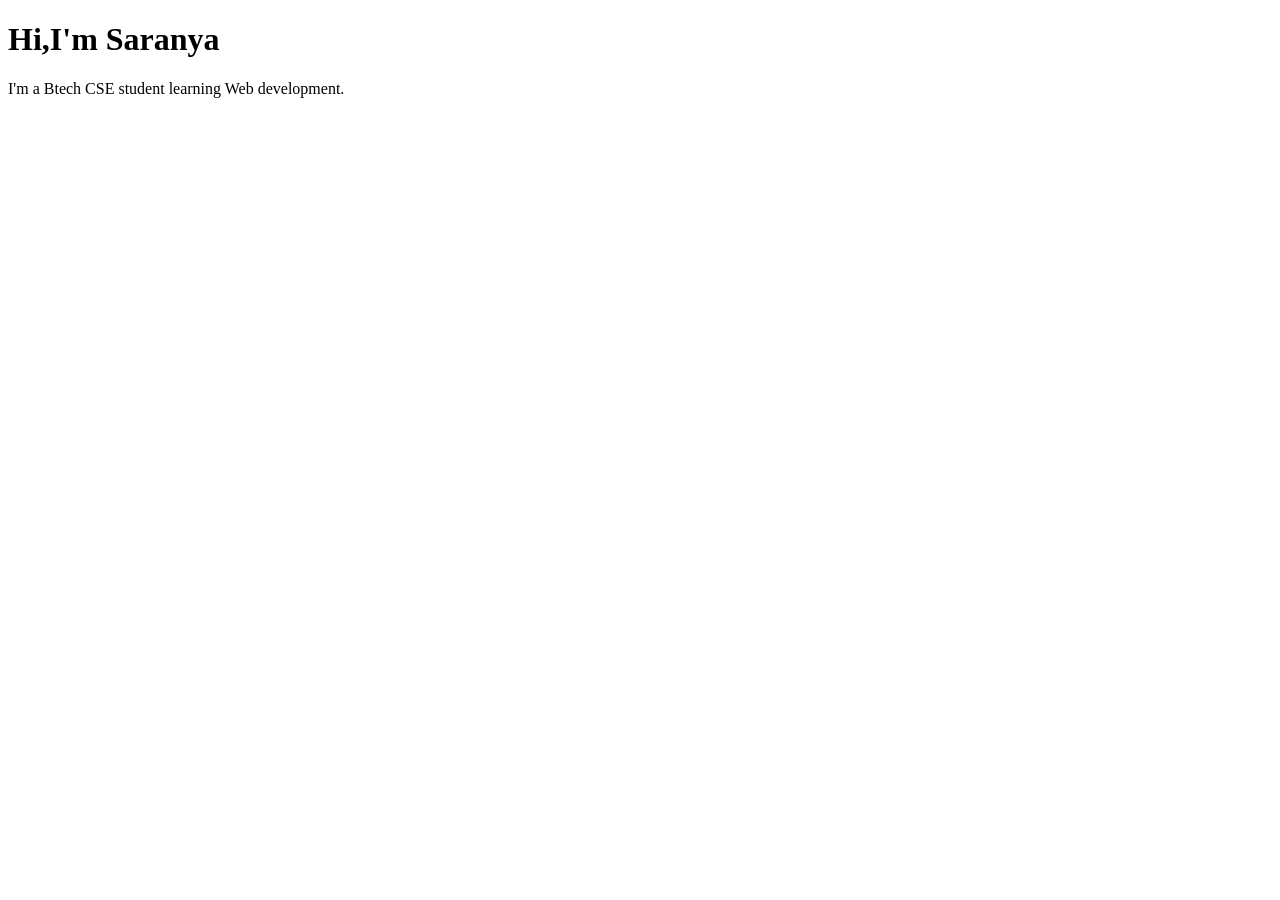
<file: index.html>
<!DOCTYPE html>
<html lang="en">
    <head>
        <meta charset="UTF-8">

        <title>My First web Page</title>
    </head>
    <body>
        <h1>Hi,I'm Saranya</h1>
        <p>I'm a Btech CSE student learning Web development.</p>

    </body>
</html>
</file>
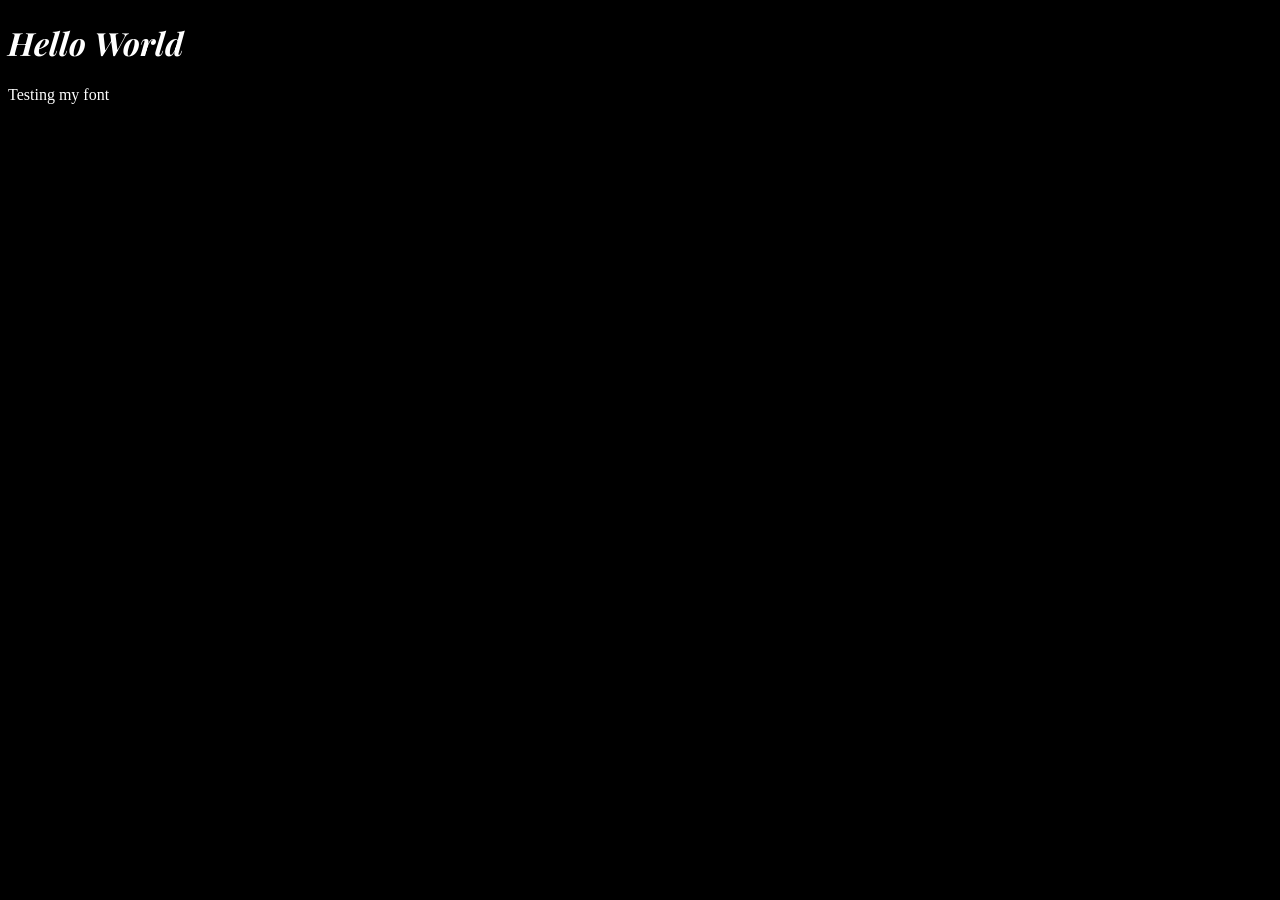
<file: index2.html>
<!DOCTYPE html>
<html>
<head>
    <title>Test</title>

    <link rel="stylesheet" href="style.css">

    <link rel="preconnect" href="https://fonts.googleapis.com">
    <link rel="preconnect" href="https://fonts.gstatic.com" crossorigin>

    <link href="https://fonts.googleapis.com/css2?family=Playfair+Display:ital,wght@1,400&display=swap" rel="stylesheet">
</head>

<body>
    <h1>Hello World</h1>
    <p>Testing my font</p>
</body>
</html>
</file>
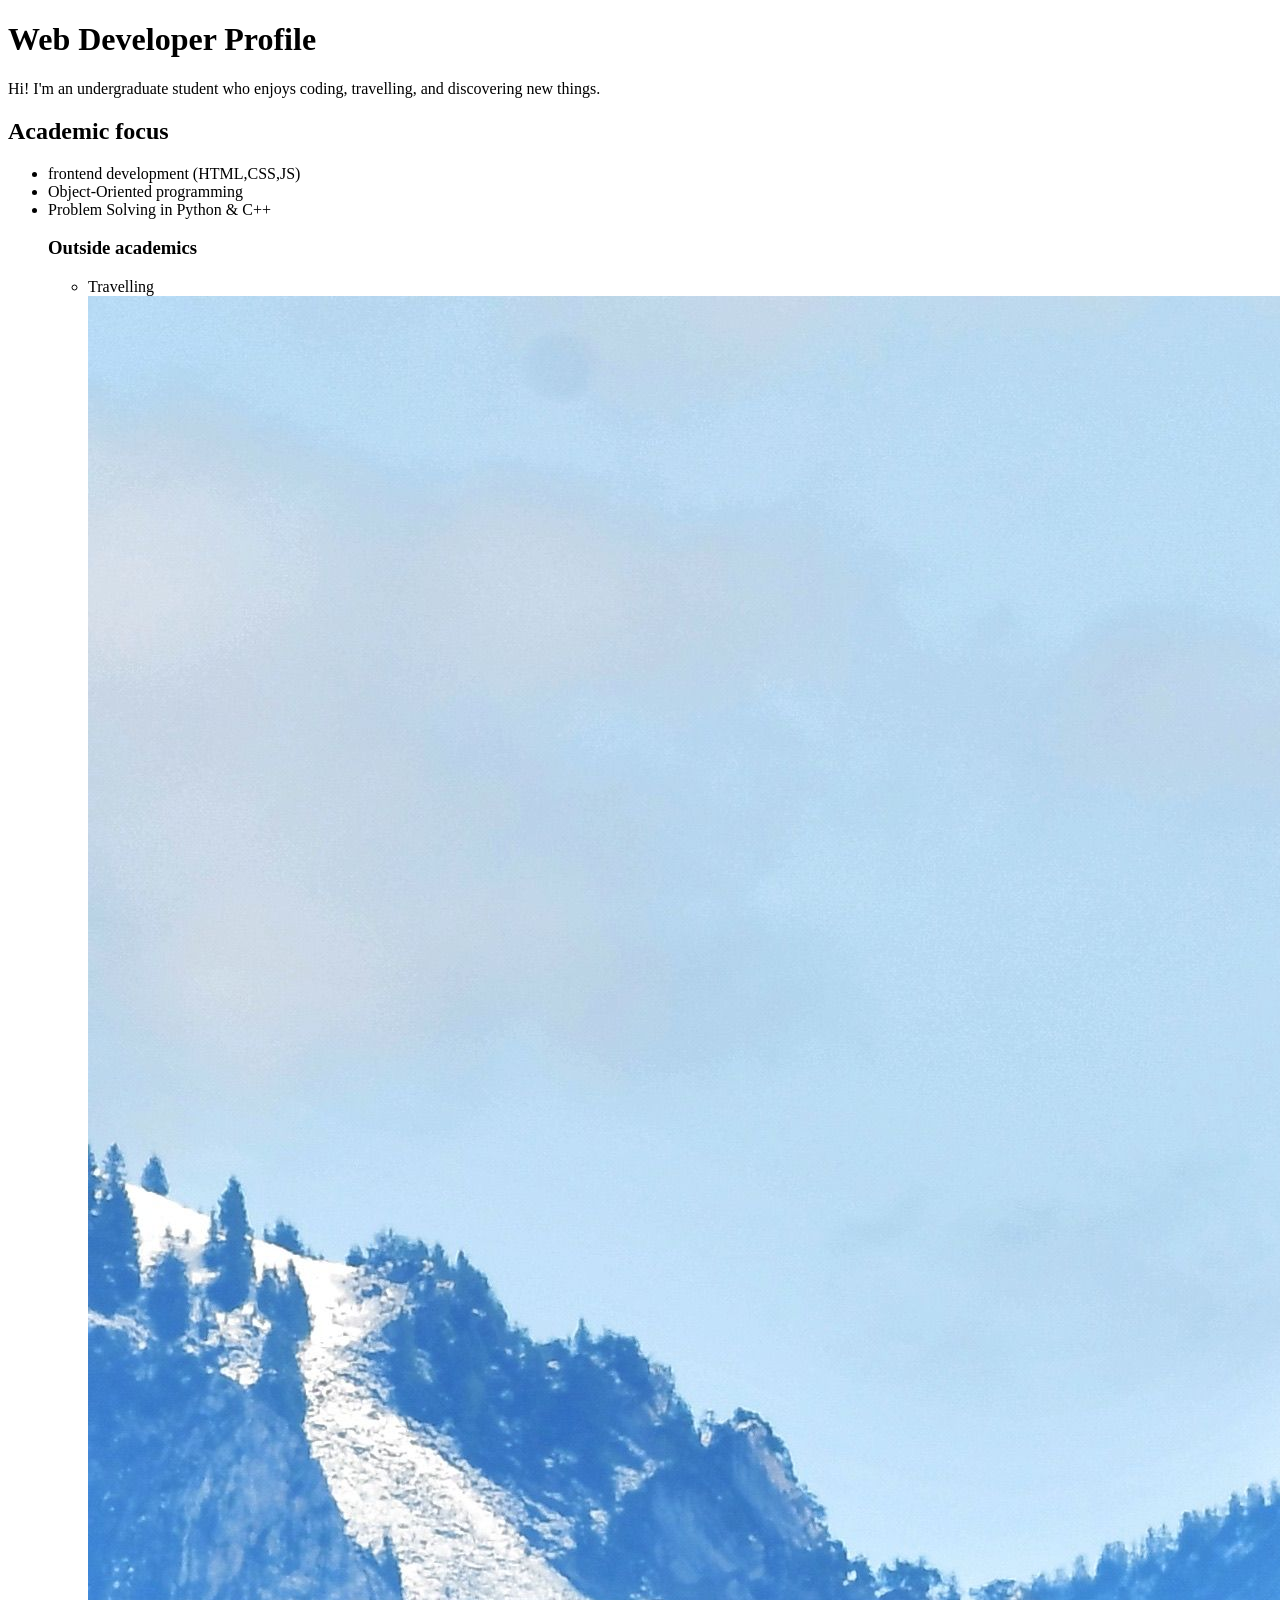
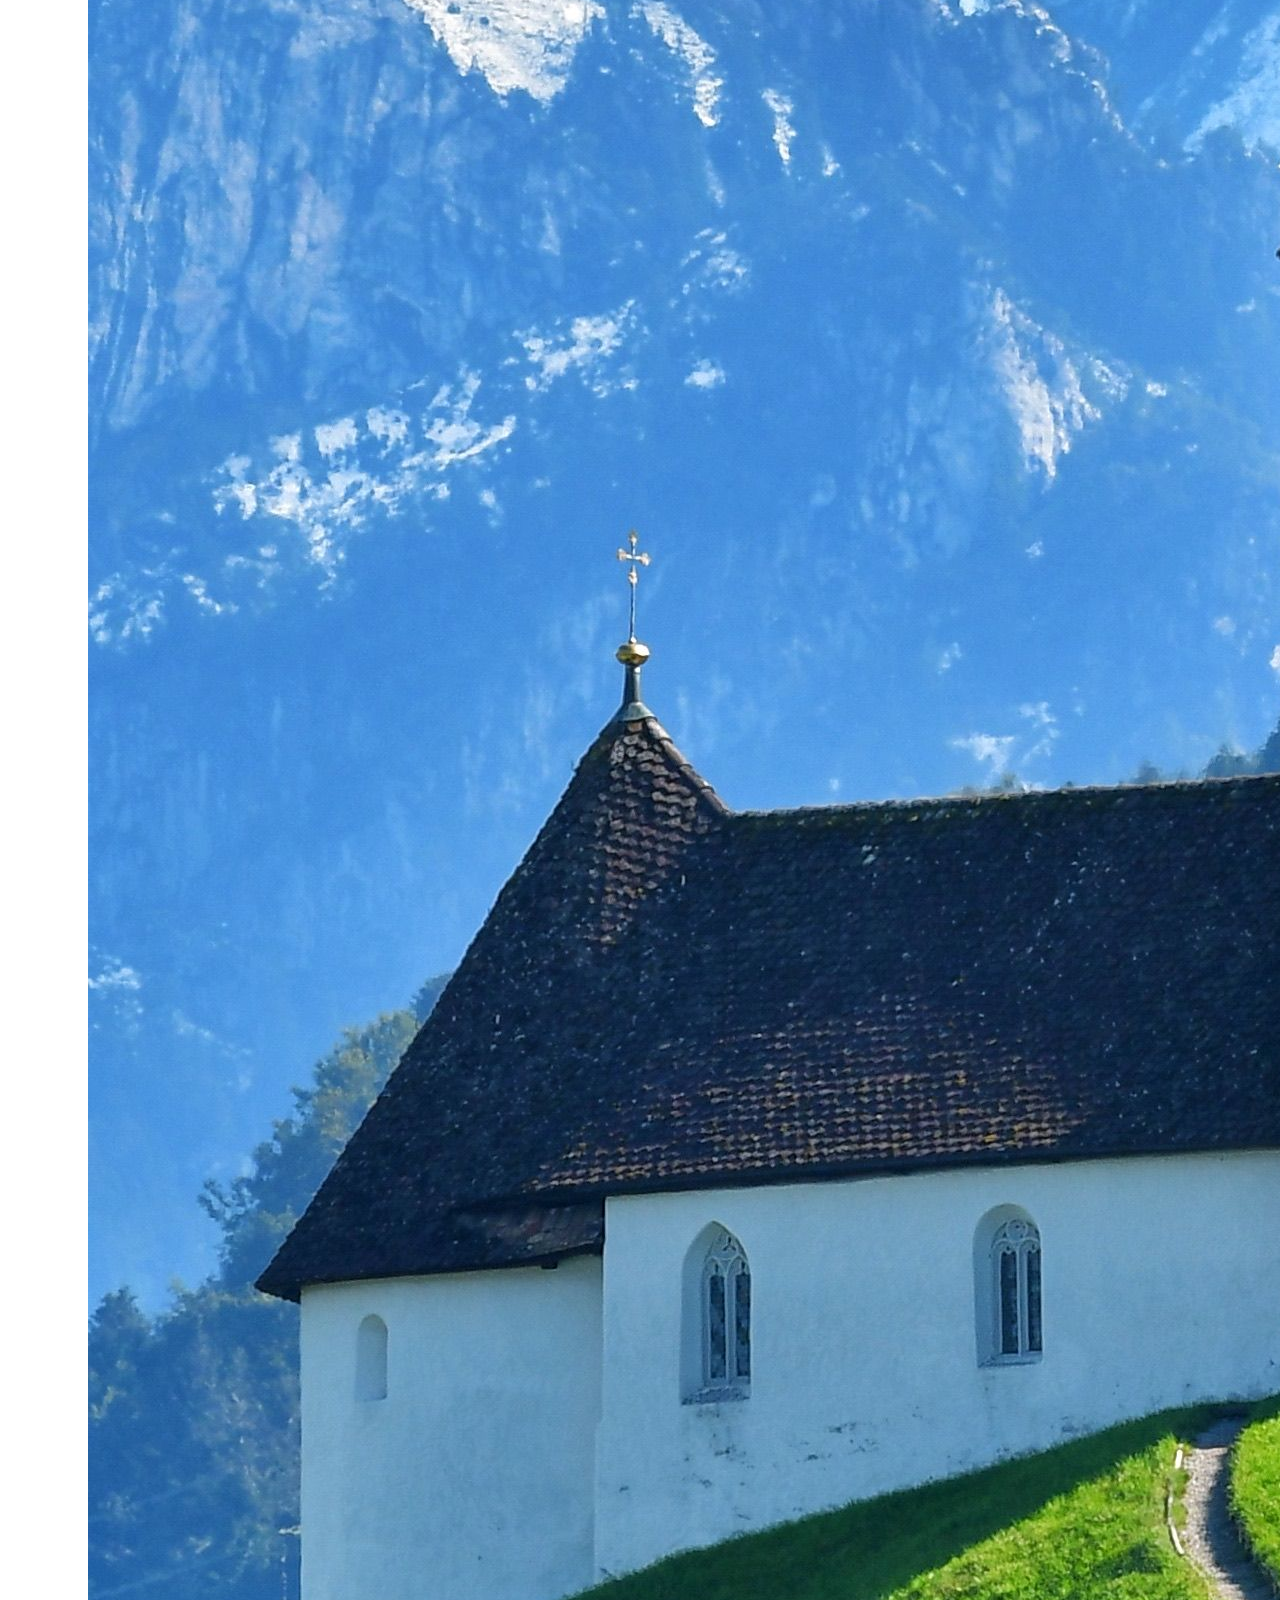
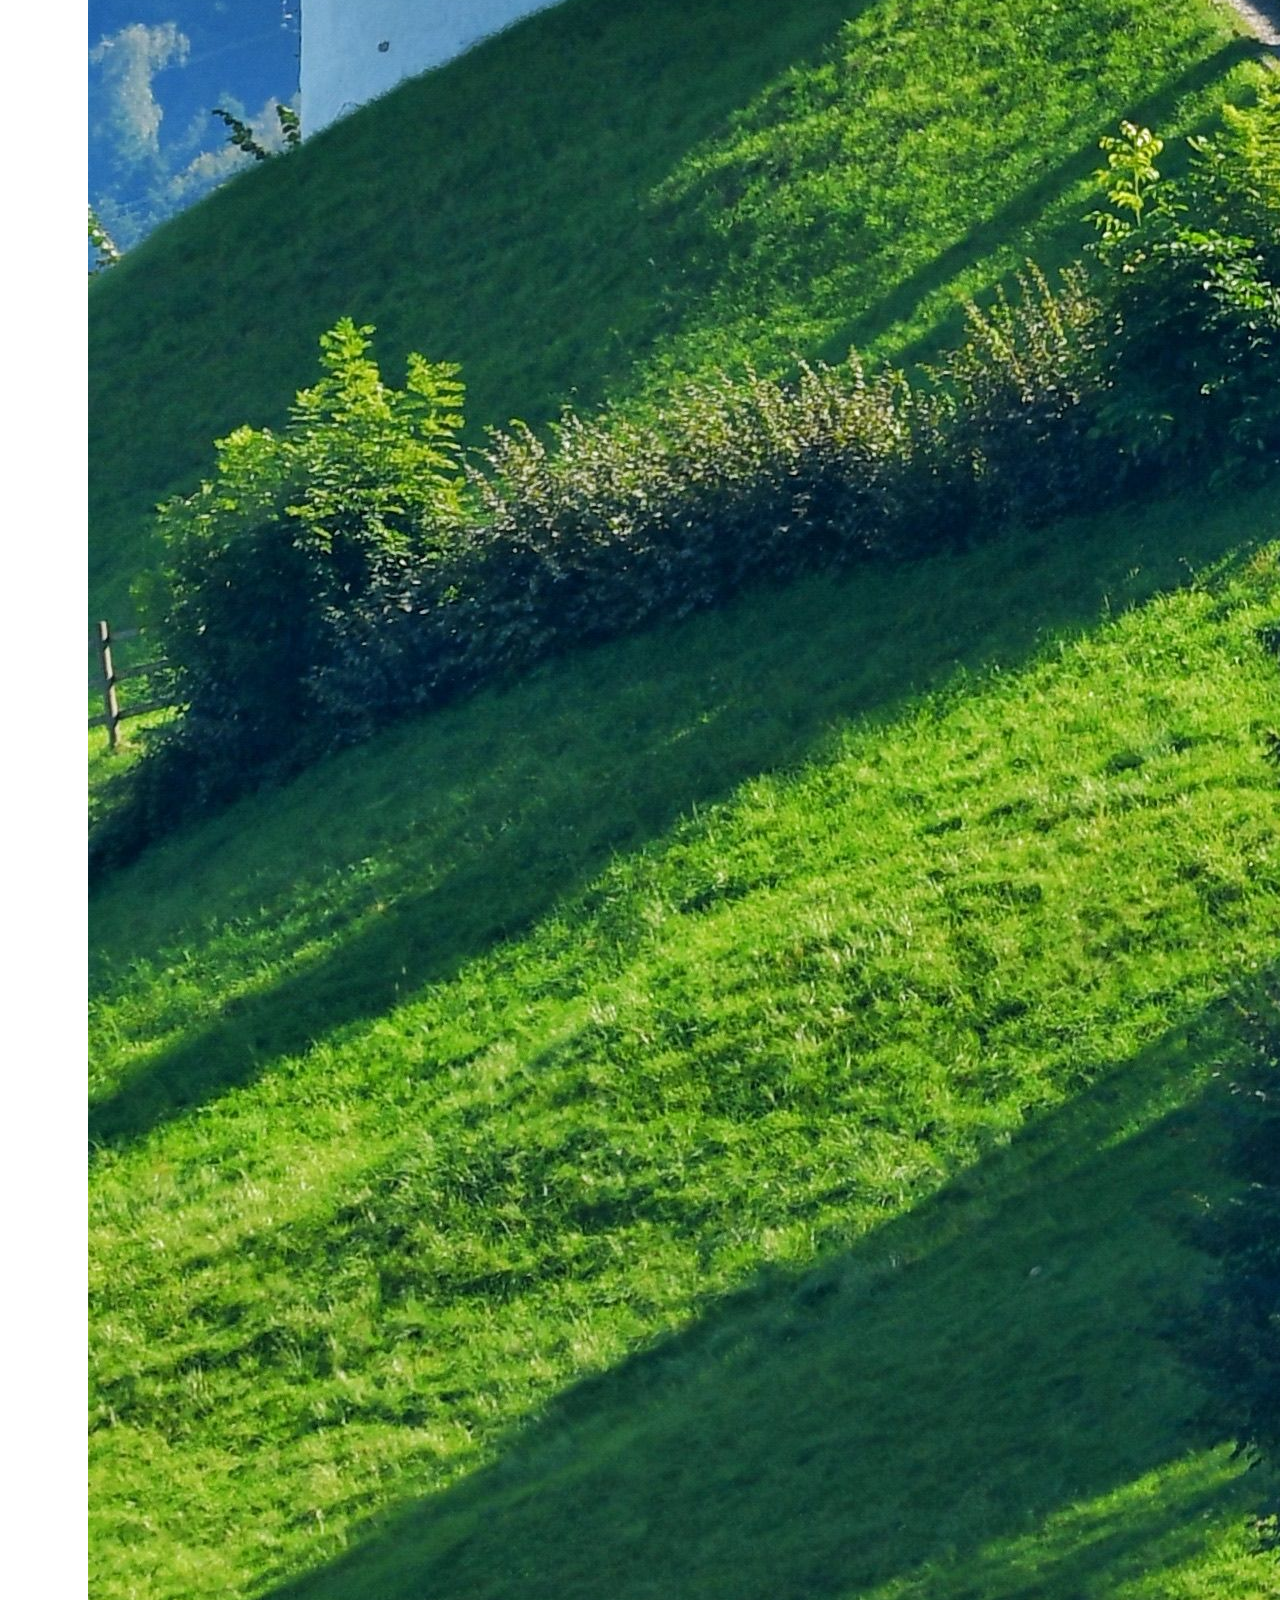
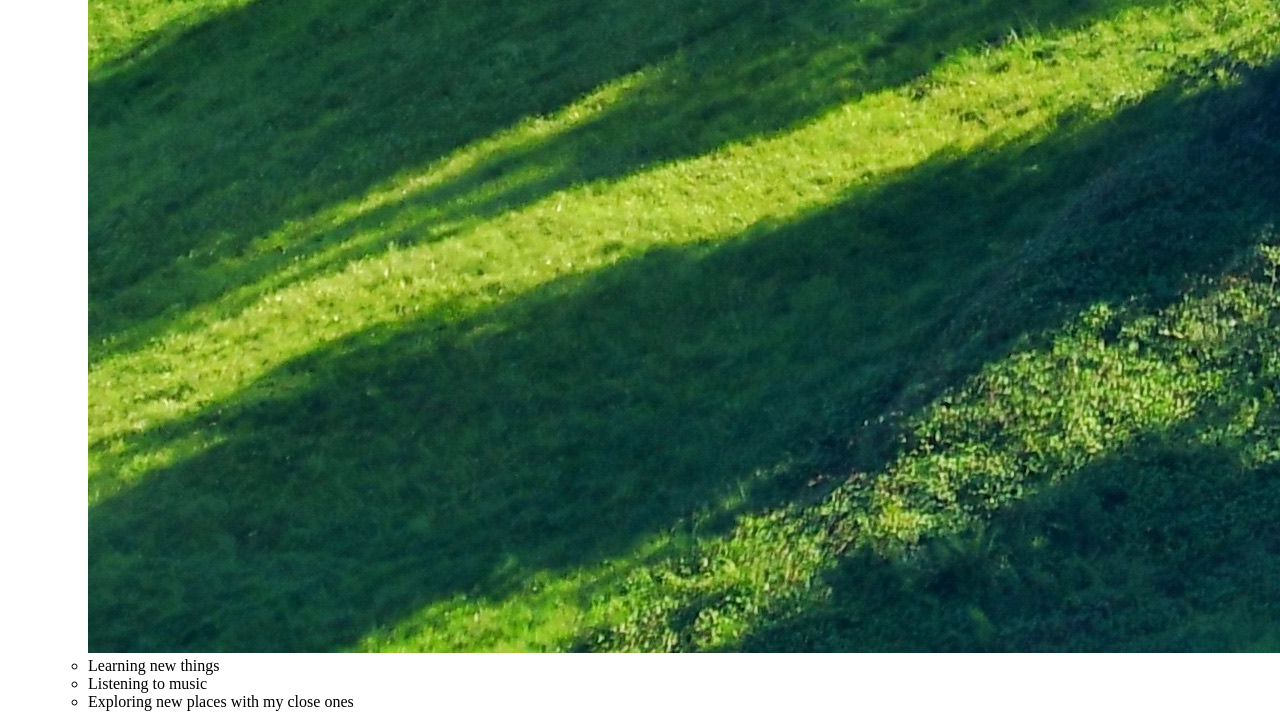
<file: portfolio.html>
<!DOCTYPE html>
<html lang="en">
<head>
    <meta charset="UTF-8">
    <title>My Student Portfolio</title>

</head>
<body>
    <h1>Web Developer Profile</h1>
    <p>Hi! I'm an undergraduate student who enjoys coding, travelling, and discovering new things.</p>
    

    <h2>Academic focus</h2>
    <ul>
        <li>frontend development (HTML,CSS,JS)</li>
        <li>Object-Oriented programming</li>
        <li>Problem Solving in Python & C++</li>
    <h3>Outside academics</h3>
    <ul>
        <li>Travelling
            <img src="switzerland.jpg" alt="Beautiful landcape of switzerland"</li>
        <li>Learning new things</li>
        <li>Listening to music</li>
        <li>Exploring new places with my close ones</li>
    </ul>

</body>

</html>
</file>
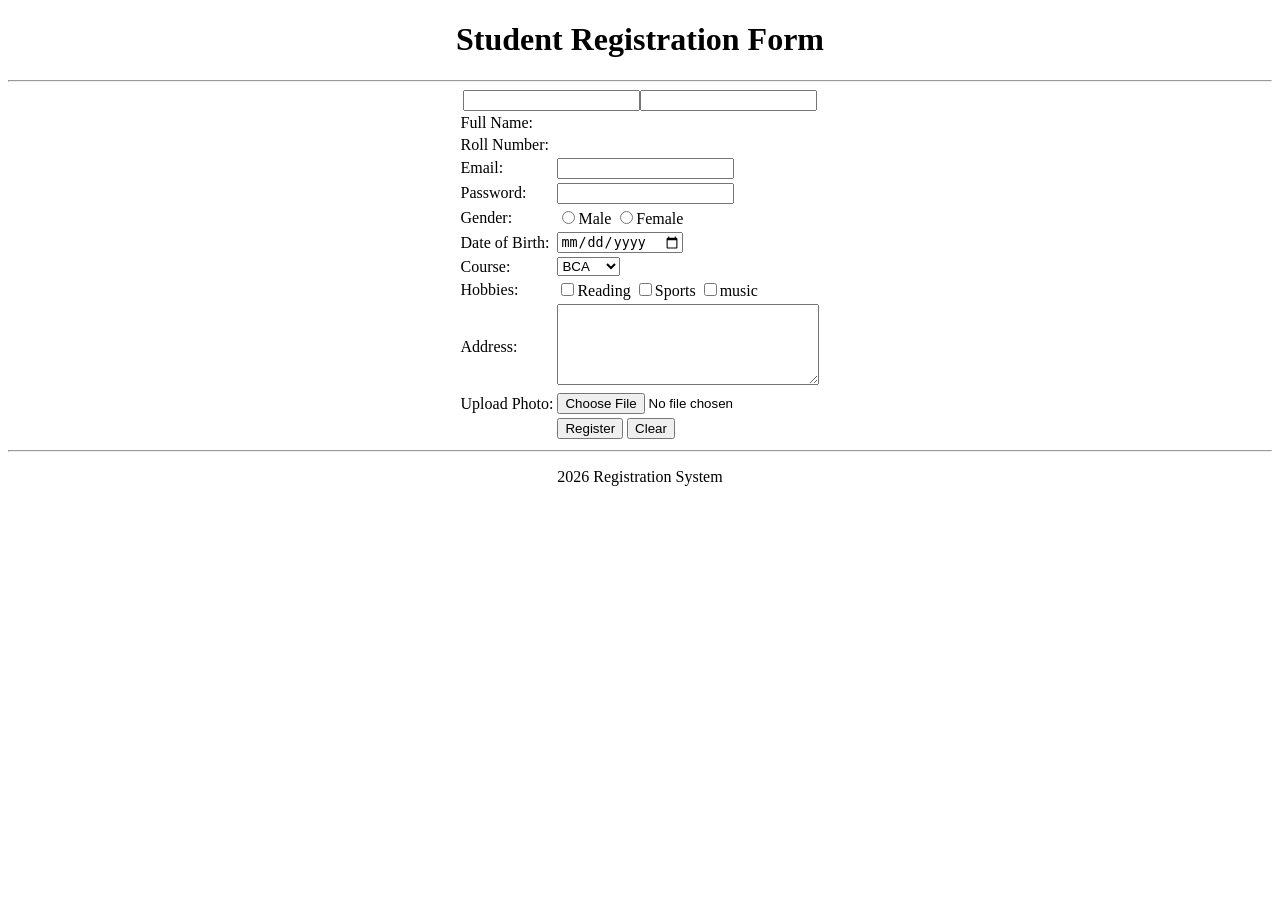
<file: registrationform.html>
<!DOCTYPE html>
<html>
    <head>
        <title>Student Registration Form</title>
    </head>
    <body>
        <center>
            <h1>Student Registration Form</h1>
            <hr>

            <form>
                <table>
                    <tr>
                        <td>Full Name:</td>
                        </td>
                        <input type="text" name="name"
                    </td>
                    </tr>
                    <tr>
                        <td>Roll Number:</td>
                    </td>
                    <input type="text" name="rollno">
                </td>
                    </tr>
                    <tr>
                        <td>Email: </td>
                        <td>
                            <input type="email" name="email">
                        </td>
                    </tr>
                    <tr>
                        <td>Password: </td>
                        <td>
                            <input type="password" name="password">
                        </td>
                    </tr>
                    <tr>
                        <td>Gender:</td>
                        <td>
                            <input type="radio" name="gender">Male
                            <input type="radio" name="gender">Female
                        </td>
                    </tr>
                    <tr>
                        <td>Date of Birth:</td>
                        <td>
                            <input type="date" name="dob">

                        </td>
                    </tr>
                    <tr>
                        <td>Course:</td>
                        <td>
                            <select name="course">
                                <option>BCA</option>
                                <option>B.Tech</option>
                                <option>B.sc</option>
                                <option>B.Com</option>
                                <option>MCA</option>
                            </select>
                        </td>
                    </tr>
                    <tr>
                        <td>Hobbies:</td>
                        <td>
                            <input type="checkbox">Reading
                            <input type="checkbox">Sports
                            <input type="checkbox">music
                        </td>
                    </tr>
                    <tr>
                        <td>Address:</td>
                        <td>
                            <textarea rows="5" cols="30"></textarea>

                        </td>
                    </tr>
                    <tr>
                        <td>Upload Photo:</td>
                        <td>
                            <input type="file">

                        </td>
                    </tr>
                    <tr>
                        <td></td>
                        <td>
                            <input type="Submit" value="Register">
                            <input type="reset" value="Clear">
                        </td>
                    </tr>
                </table>
                </form>
                <hr>
                <p>2026 Registration System</p>

        </center>
    </body>
</html>
</file>
<file: style.css>
body {
    background-color: black;
}

h1 {
    color: white;
    font-family: "Playfair Display", serif;
    font-style: italic;
}

p {
    color: white;
}
</file>
